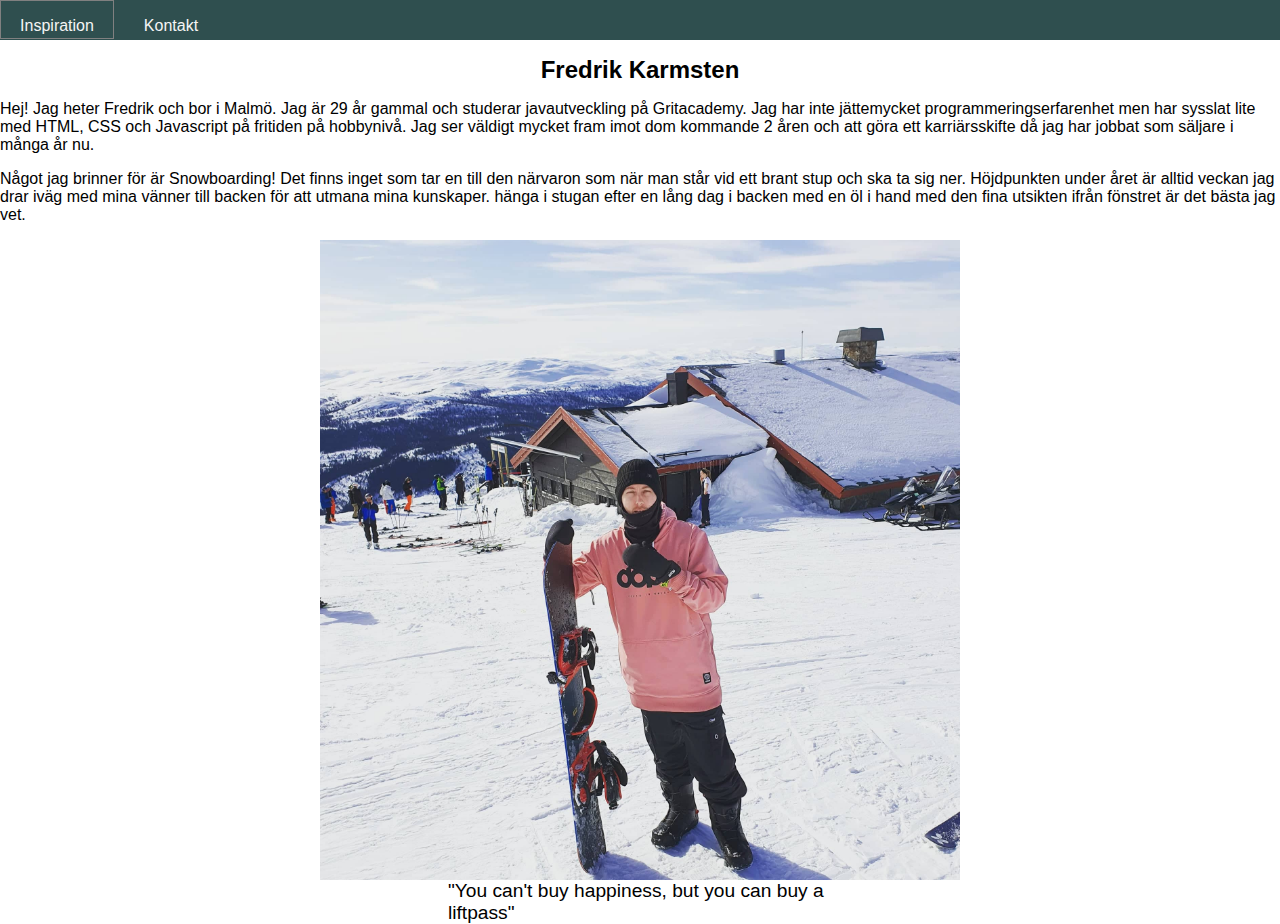
<file: miniprojektett/index.html>
<!DOCTYPE html>
<html lang="en">
<head>
    <meta charset="UTF-8">
    <meta http-equiv="X-UA-Compatible" content="IE=edge">
    <meta name="viewport" content="width=device-width, initial-scale=1.0">
    <title>Fredriks miniprojekt</title>
    <link rel="stylesheet" href="css/style.css">
</head>
<body>
    <header>
        <a href="inspiration.html" class="button">Inspiration</a>
        <a href="kontakt.html" class="button">Kontakt</a>
    </header>

    
    <h1>Fredrik Karmsten</h1>
    
    <p class="introduction">Hej! Jag heter Fredrik och bor i Malmö. Jag är 29 år gammal och studerar javautveckling på Gritacademy.
        Jag har inte jättemycket programmeringserfarenhet men har sysslat lite med HTML, CSS och Javascript på fritiden på hobbynivå. 
        Jag ser väldigt mycket fram imot dom kommande 2 åren och att göra ett karriärsskifte då jag har jobbat som säljare i många år nu.</p>
    <p class="hobby">Något jag brinner för är Snowboarding! Det finns inget som tar en till den närvaron som när man står vid ett brant stup
         och ska ta sig ner. Höjdpunkten under året är alltid veckan jag drar iväg med mina vänner till backen för att utmana mina kunskaper.
         hänga i stugan efter en lång dag i backen med en öl i hand med den fina utsikten ifrån fönstret är det bästa jag vet.
    </p>

    <img src="img/jagibacken.jpeg" class="snowboardpic" alt="a picture of me and my snowboard on the slope">
    <p class="quote">"You can't buy happiness, but you can buy a liftpass"</p>

</body>
</html>
</file>
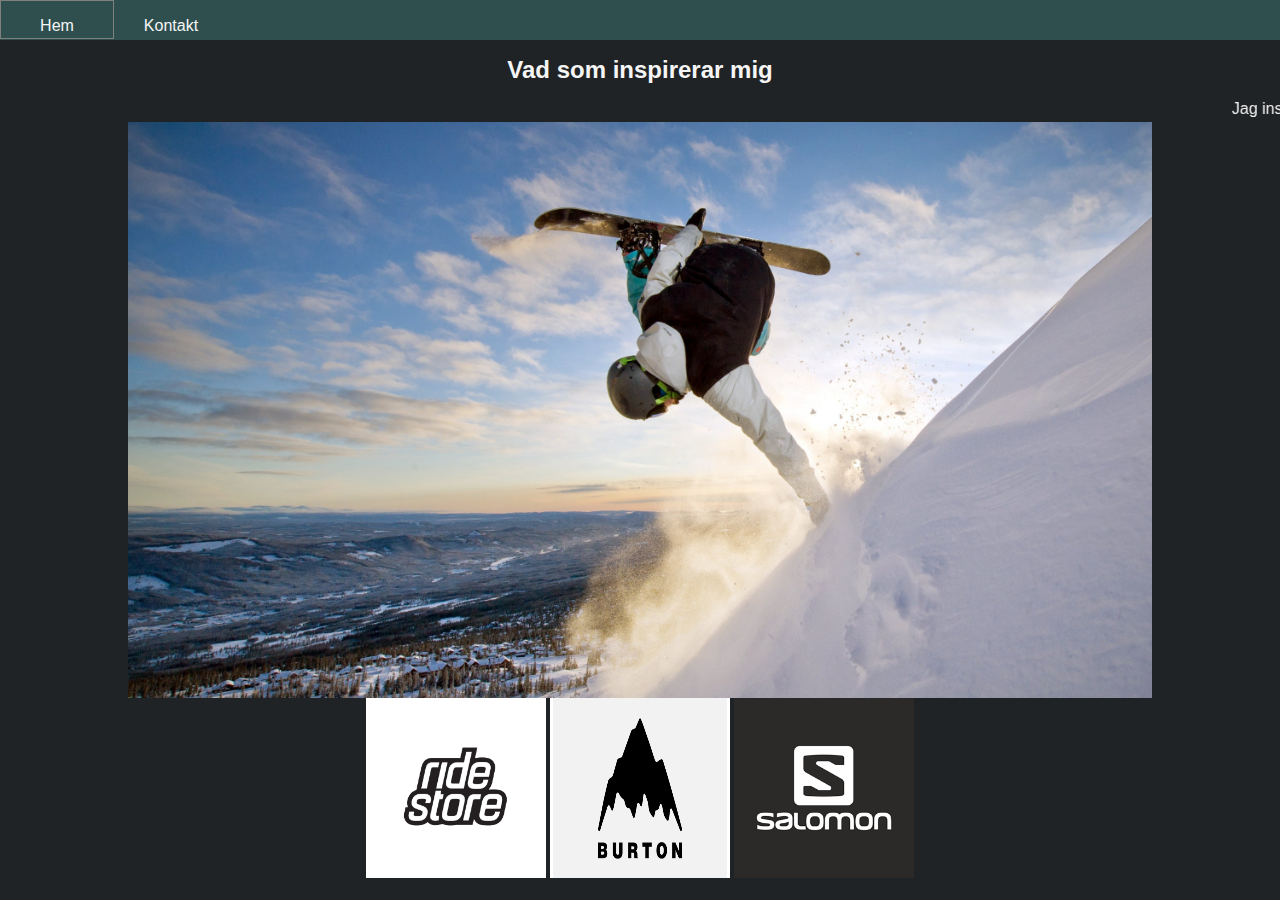
<file: miniprojektett/inspiration.html>
<!DOCTYPE html>
<html lang="en" class="inspirationhtml">
<head>
    <meta charset="UTF-8">
    <meta http-equiv="X-UA-Compatible" content="IE=edge">
    <meta name="viewport" content="width=device-width, initial-scale=1.0">
    <title>Document</title>
    <link rel="stylesheet" href="css/style.css">
</head>
<body>
    
        <header>
            <a href="index.html" class="button">Hem</a>
            <a href="kontakt.html" class="button">Kontakt</a>
        </header>
        <h1 class="inspirationstitel">Vad som inspirerar mig</h1>
        <marquee>
            Jag inspireras av den kalla vinden på kinderna, snön mot min bräda och en brant lutning
        </marquee>
        <img src="img/snowboardingflip.jpeg" alt="snowboarding picture" class="snowboardingflip"></a>
        
        <div class="storelinks">
            <a href="https://www.ridestore.se/"><img src="img/ridestore.jpeg" width="180" height="180" alt="ridestore" data-toplogo="true" class="alink"></a>
            <a href="https://www.burton.com"><img src="img/burton.jpeg" width="180" height="180" alt="burton" data-toplogo="true" class="alink"></a>
            <a href="https://www.salomon.com"><img src="img/salomon.jpeg" width="180" height="180" alt="ridestore" data-toplogo="true" class="alink"></a>
        </div>
</body>
</html>
</file>
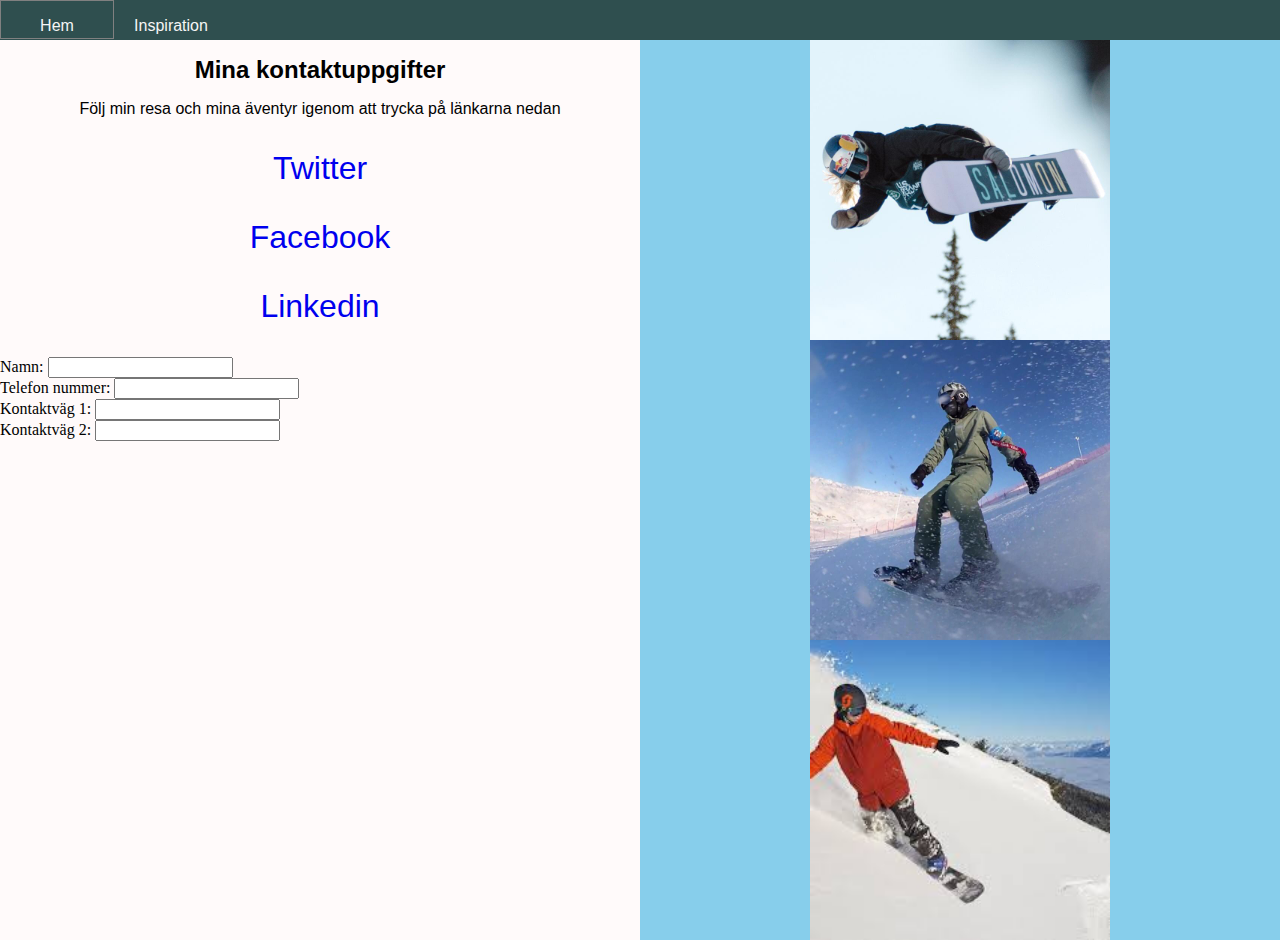
<file: miniprojektett/kontakt.html>
<!DOCTYPE html>
<html lang="en">
<head>
    <meta charset="UTF-8">
    <meta http-equiv="X-UA-Compatible" content="IE=edge">
    <meta name="viewport" content="width=device-width, initial-scale=1.0">
    <title>Document</title>
    <link rel="stylesheet" href="css/style.css">
</head>
<body>
    <header>
        <a href="index.html" class="button">Hem</a>
        <a href="inspiration.html" class="button">Inspiration</a>
    </header>

    <div class="boxes">
        <div class="leftbox">
            <h1 class="textkontakt">Mina kontaktuppgifter</h3>
            <p class="textkontakt">Följ min resa och mina äventyr igenom att trycka på länkarna nedan</p>
            <p class="kontaktlank"><a href="www.twitter.com">Twitter</a></p>
            <p class="kontaktlank"><a href="www.facebook.com">Facebook</a></p>
            <p class="kontaktlank"><a href="www.linkedin.com">Linkedin</a></p>

            <form>
                <label for="namn">Namn: </label><input type="namn" class="inputbox">
                <br>
                <label for="lösenord">Telefon nummer: </label><input type="lösenord" class="inputbox">
                <br>
                <label for="namn">Kontaktväg 1: </label><input type="namn"class="inputbox">
                <br>
                <label for="namn">Kontaktväg 2: </label><input type="namn"class="inputbox">
            </form>

        </div>
        <div class="rightbox">
            <img src="img/snowboarding1.jpeg" alt="snowboardbild1" class="kontaktsnowboard">
            <img src="img/snowboarding2.jpeg" alt="snowboardbild2" class="kontaktsnowboard">
            <img src="img/snowboarding3.jpeg" alt="snowboardbild3" class="kontaktsnowboard">

        </div>
    </div>
    
    
</body>
</html>
</file>
<file: miniprojektett/css/style.css>
/*----------------------------------------------Index---------------------------------------------*/

body{
    margin: 0px;
}
img.snowboardpic{
height: 50%;
width: 50%;
display: block;
margin-left: auto;
margin-right: auto;
}
.quote{
font-family: 'Gill Sans', 'Gill Sans MT', Calibri, 'Trebuchet MS', sans-serif;
font-size: larger;
margin: auto;
width: 30%;
}
.button{
    font-family: Arial, Helvetica, sans-serif;
    font-size: 1rem;
    text-decoration: none;
    background-color: darkslategrey;
    color: whitesmoke;
    padding: 1rem;
    text-align: center;
    display: inline-block;
    height: 5px;
    width: 80px;
    margin-bottom: auto;
    border: 1px solid darkslategrey;
}
.button:hover{
    border: 1px solid gray;
    font-family: Arial, Helvetica, sans-serif;
    font-size: 1rem;
    text-decoration: none;
    background-color: darkslategrey;
    color: whitesmoke;
    padding: 1rem;
    display: inline-block;
    height: 5px;
    width: 80px;
    margin-bottom: auto; 
}
header{
    font-size: 0;
  text-align: left;
  height: 40px;
  background: darkslategrey;
}
h1{
    font-family: Impact, Haettenschweiler, 'Arial Narrow Bold', sans-serif;
    text-align: center;
    font-size: x-large;
}
p{
    font-family: Arial, Helvetica, sans-serif;
}

/*----------------------------------------------Inspiration---------------------------------------------*/
.inspirationhtml{
    margin-top: auto;
    margin-bottom: auto;
    background-color: rgb(32, 35, 37);
}
.snowboardingflip{
    height: 80%;
    width: 80%;
   display: block;
   margin-left: auto;
   margin-right: auto;
}
marquee{
    font-family: Arial, Helvetica, sans-serif;
    color:whitesmoke;
}
.inspirationstitel{
    font-family: Impact, Haettenschweiler, 'Arial Narrow Bold', sans-serif;
    text-align: center;
    font-size: x-large;
    color:whitesmoke;
}
.storelinks{
    text-align: center;
}
.alink:hover{
    border: 2px solid gray;
}

/*----------------------------------------------Kontakt---------------------------------------------*/

.boxes a{
text-decoration: none;

}
.kontaktsnowboard{
    margin-left: auto;
    margin-right: auto;
    display: block;
    height: 300px;
    width: 300px;
}
.leftbox{
    float: left;
    height: 900px;
    width: 50%;
    background-color: snow;
    /* text-align: center; */
}
.rightbox{
    float: right;
    height: 900px;
    width: 50%;
    background-color:skyblue;
}
.kontaktlank{
    text-align: center;
    font-size: xx-large;
    font-family: 'Lucida Sans', 'Lucida Sans Regular', 'Lucida Grande', 'Lucida Sans Unicode', Geneva, Verdana, sans-serif;
}
.textkontakt{
    text-align: center;
}
.inputbox{
    text-align: center;
}

.kontaktlank:hover{
text-decoration: underline;
}
.leftbox form{
    margin: 0px;
}
</file>
